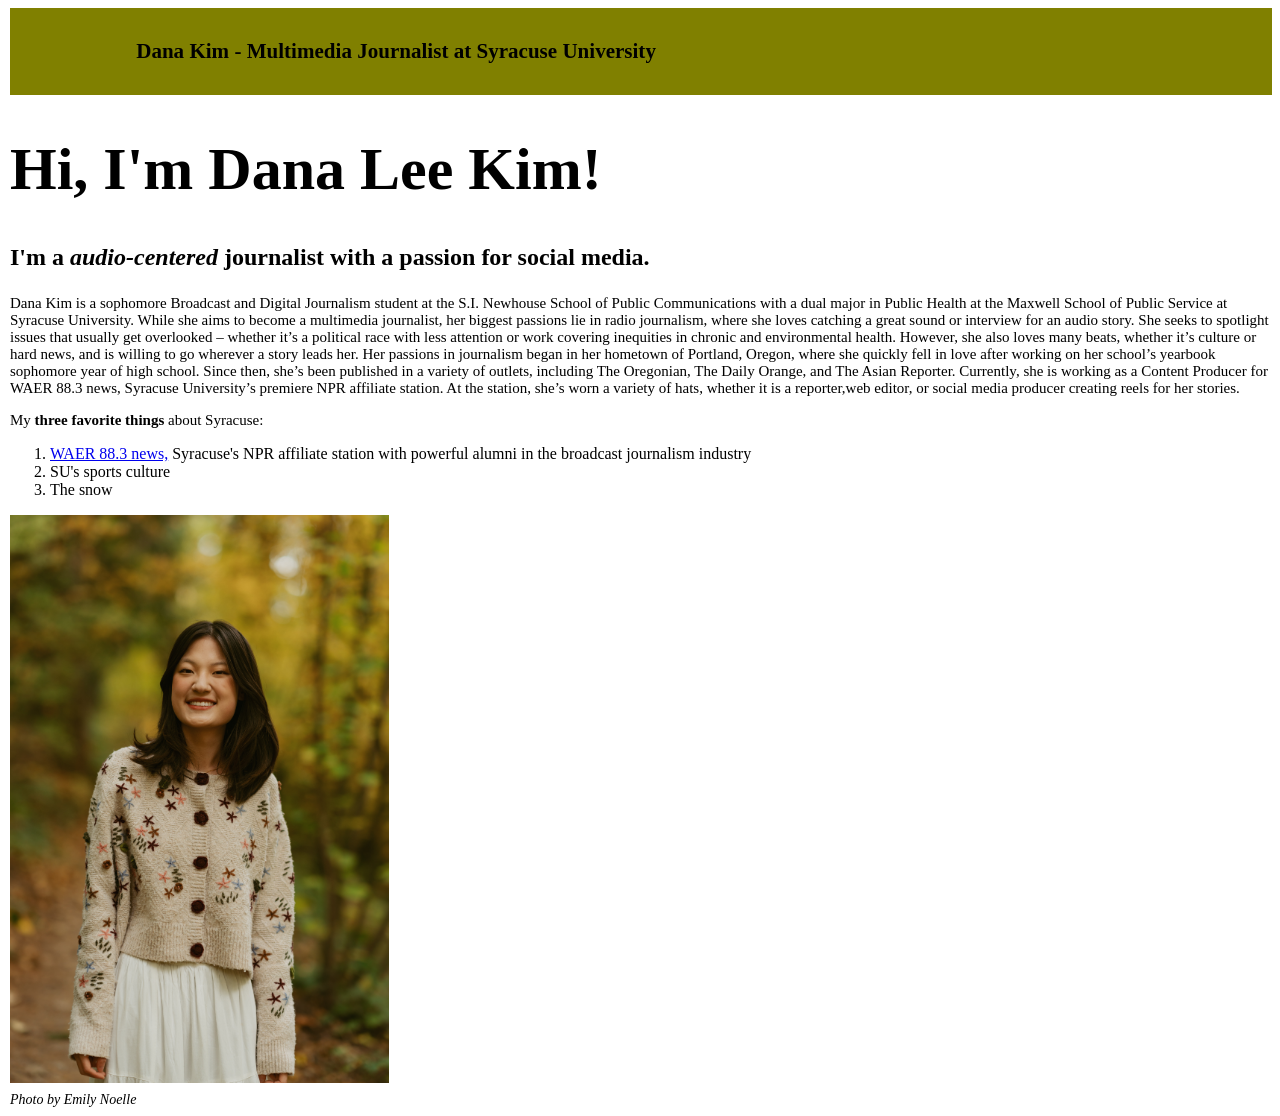
<file: index.html>
<!doctype html>
<html lang="en">
<link rel="stylesheet" href="stylesheet.css">
  <head>
    <meta charset="utf-8">

    <meta name="viewport" content="width=device-width, initial-scale=1">

    <title>Dana Lee Kim - JNL 221 - Portfolio </title>
  </head>
  <body>

    <div class="container">

      <div class="row">
        <header class="col bg-secondary text-white p-2 mb-4">
          <h3>Dana Kim - Multimedia Journalist at Syracuse University </h3>
        </header>

      </div>

      <div class="row">

        <div class="col-lg-7">

          <h1> Hi, I'm Dana Lee Kim! </h1>

          <h2> I'm a <em> audio-centered </em>journalist with a passion for social media. </h2>

          <p> Dana Kim is a sophomore Broadcast and Digital Journalism student at the S.I. Newhouse School of Public Communications with a dual major in Public Health at the Maxwell School of Public Service at Syracuse University. 

While she aims to become a multimedia journalist, her biggest passions lie in radio journalism, where she loves catching a great sound or interview for an audio story. She seeks to spotlight issues that usually get overlooked – whether it’s a political race with less attention or work covering inequities in chronic and environmental health. 

However, she also loves many beats, whether it’s culture or hard news, and is willing to go wherever a story leads her. 

Her passions in journalism began in her hometown of Portland, Oregon, where she quickly fell in love after working on her school’s yearbook sophomore year of high school. Since then, she’s been published in a variety of outlets, including The Oregonian, The Daily Orange, and The Asian Reporter.

Currently, she is working as a Content Producer for WAER 88.3 news, Syracuse University’s premiere NPR affiliate station. At the station, she’s worn a variety of hats, whether it is a reporter,web editor, or social media producer creating reels for her stories. 

</p>

          <p>My <strong>three favorite things</strong> about Syracuse:</p>

          <ol> 
            <li> <a href="https://www.waer.org"> WAER 88.3 news,</a> Syracuse's NPR affiliate station with powerful alumni in the broadcast journalism industry </li>
            <li> SU's sports culture </li>
            <li> The snow </li>
          </ol>

          <img src="IMG1jpg.jpg"alt="Dana Kim in nature">

          <div class="caption"> Photo by Emily Noelle </div>
       

        

        </div>

      </div>

    <!-- Bootstrap Bundle with Popper -->
    <script src="https://cdn.jsdelivr.net/npm/bootstrap@5.0.2/dist/js/bootstrap.bundle.min.js" integrity="sha384-MrcW6ZMFYlzcLA8Nl+NtUVF0sA7MsXsP1UyJoMp4YLEuNSfAP+JcXn/tWtIaxVXM" crossorigin="anonymous"></script>

  </body>
</html>
</file>
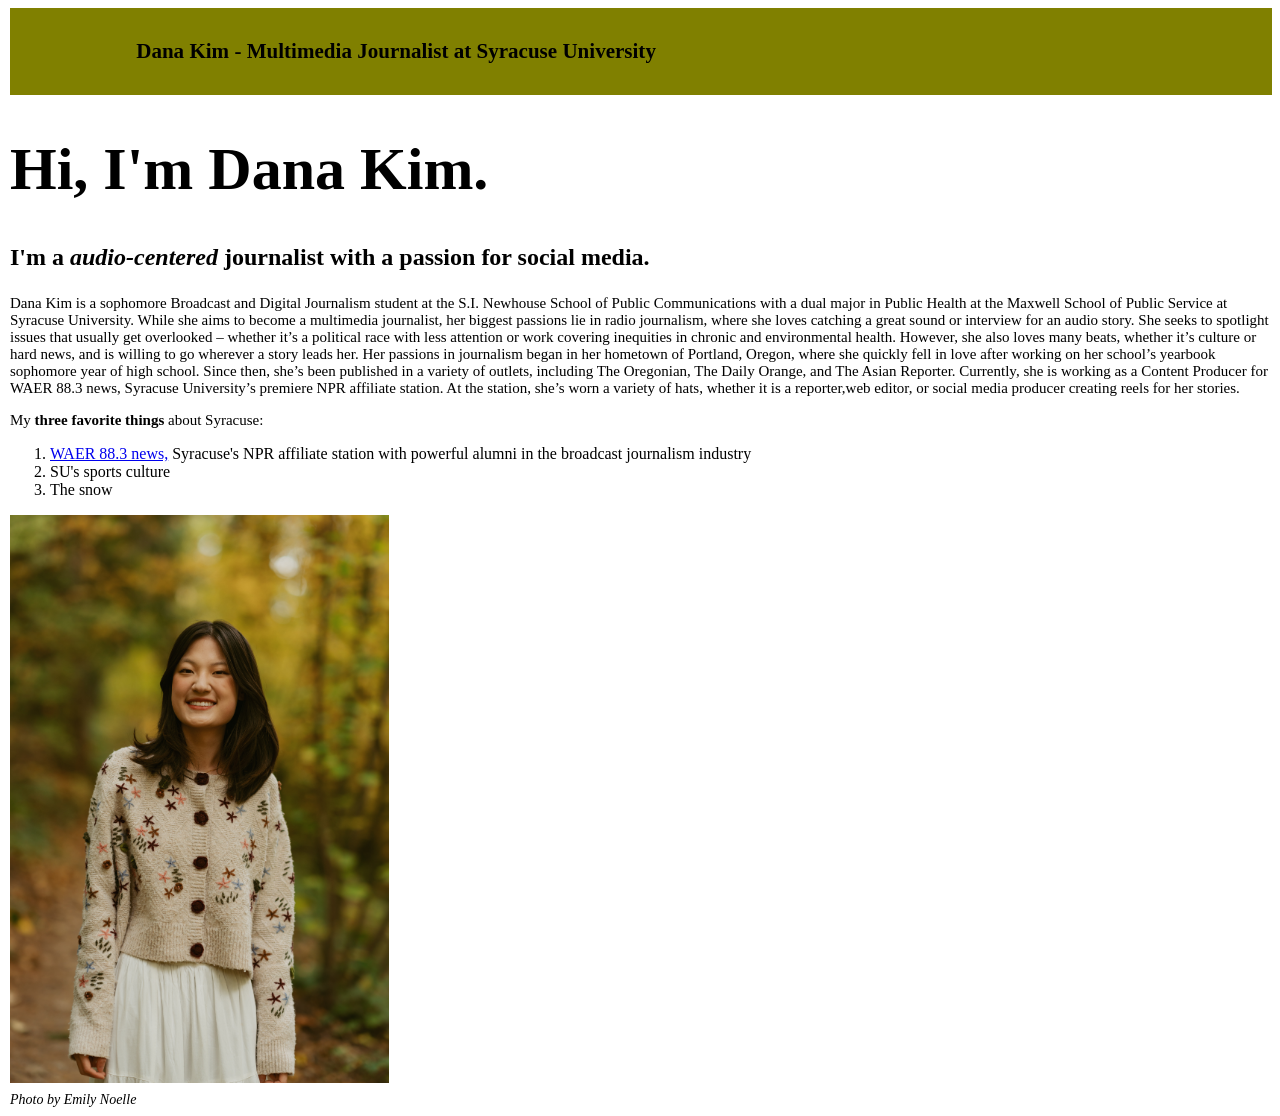
<file: basichtml/index.html>
<!doctype html>
<html lang="en">
<link rel="stylesheet" href="stylesheet.css">
  <head>
    <meta charset="utf-8">

    <meta name="viewport" content="width=device-width, initial-scale=1">

    <title>Dana Lee Kim - JNL 221 - Portfolio </title>
  </head>
  <body>

    <div class="container">

      <div class="row">
        <header class="col bg-secondary text-white p-2 mb-4">
          <h3>Dana Kim - Multimedia Journalist at Syracuse University </h3>
        </header>

      </div>

      <div class="row">

        <div class="col-lg-7">

          <h1> Hi, I'm Dana Kim. </h1>

          <h2> I'm a <em> audio-centered </em>journalist with a passion for social media. </h2>

          <p> Dana Kim is a sophomore Broadcast and Digital Journalism student at the S.I. Newhouse School of Public Communications with a dual major in Public Health at the Maxwell School of Public Service at Syracuse University. 

While she aims to become a multimedia journalist, her biggest passions lie in radio journalism, where she loves catching a great sound or interview for an audio story. She seeks to spotlight issues that usually get overlooked – whether it’s a political race with less attention or work covering inequities in chronic and environmental health. 

However, she also loves many beats, whether it’s culture or hard news, and is willing to go wherever a story leads her. 

Her passions in journalism began in her hometown of Portland, Oregon, where she quickly fell in love after working on her school’s yearbook sophomore year of high school. Since then, she’s been published in a variety of outlets, including The Oregonian, The Daily Orange, and The Asian Reporter.

Currently, she is working as a Content Producer for WAER 88.3 news, Syracuse University’s premiere NPR affiliate station. At the station, she’s worn a variety of hats, whether it is a reporter,web editor, or social media producer creating reels for her stories. 

</p>

          <p>My <strong>three favorite things</strong> about Syracuse:</p>

          <ol> 
            <li> <a href="https://www.waer.org"> WAER 88.3 news,</a> Syracuse's NPR affiliate station with powerful alumni in the broadcast journalism industry </li>
            <li> SU's sports culture </li>
            <li> The snow </li>
          </ol>

          <img src="IMG1jpg.jpg"alt="Dana Kim in nature">

          <div class="caption"> Photo by Emily Noelle </div>
       

        

        </div>

      </div>

    <!-- Bootstrap Bundle with Popper -->
    <script src="https://cdn.jsdelivr.net/npm/bootstrap@5.0.2/dist/js/bootstrap.bundle.min.js" integrity="sha384-MrcW6ZMFYlzcLA8Nl+NtUVF0sA7MsXsP1UyJoMp4YLEuNSfAP+JcXn/tWtIaxVXM" crossorigin="anonymous"></script>

  </body>
</html>
</file>
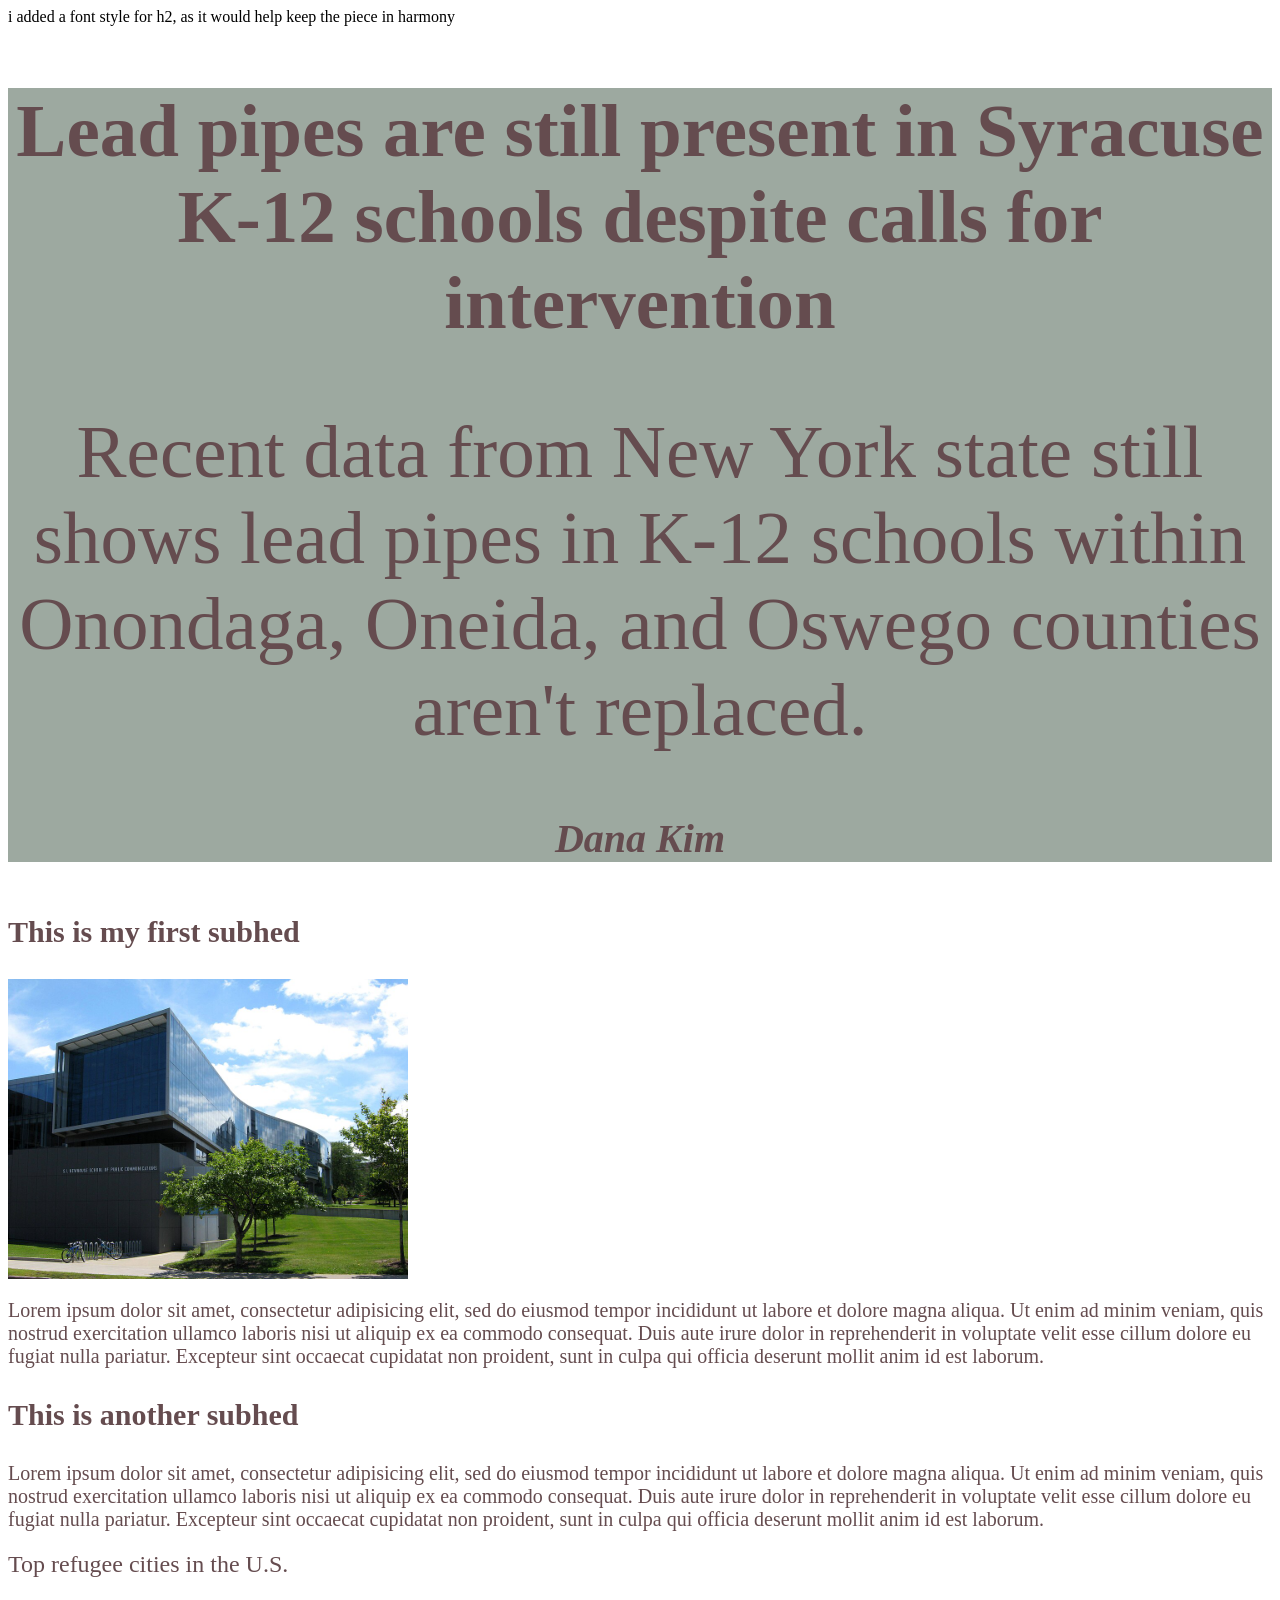
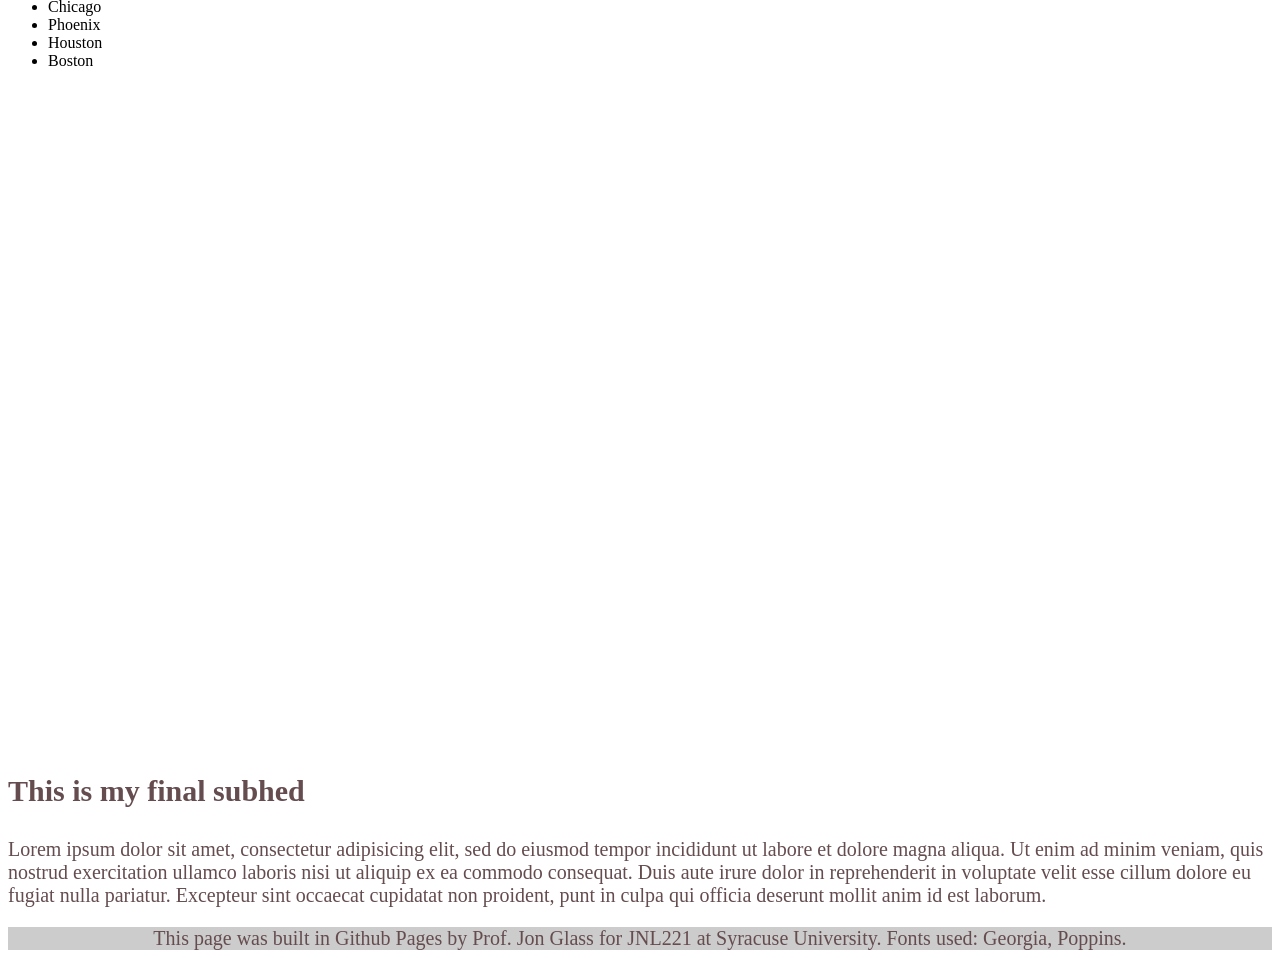
<file: final/index.html>
<!-- This is the completed HTML page for our final project template. -->
i added a font style for h2, as it would help keep the piece in harmony
<!DOCTYPE html>
<html lang="en">
	<head>
		<title>Final project template: HTML</title>
		<!-- Required meta tags -->
		<meta charset="utf-8">
		<meta name="viewport" content="width=device-width, initial-scale=1">


		<link rel="stylesheet" href="final.css" >

		<!-- Google font: Poppins -->
		
	</head>
		
	<body>
		<section class="header" > 
			<h1> Lead pipes are still present in Syracuse K-12 schools despite calls for intervention </h1>
			<h2> Recent data from New York state still shows lead pipes in K-12 schools within Onondaga, Oneida, and Oswego counties aren't replaced.</h2>
			<h4> Dana Kim </h4>
		</section>
		<section>
			<h3>This is my first subhed</h3>
			<!-- Add image below this comment -->
			 <img src="newhouse.jpg"alt="newhouse building" height="300px" width="400px">




			<p>Lorem ipsum dolor sit amet, consectetur adipisicing elit, sed do eiusmod
			tempor incididunt ut labore et dolore magna aliqua. Ut enim ad minim veniam,
			quis nostrud exercitation ullamco laboris nisi ut aliquip ex ea commodo
			consequat. Duis aute irure dolor in reprehenderit in voluptate velit esse
			cillum dolore eu fugiat nulla pariatur. Excepteur sint occaecat cupidatat non
			proident, sunt in culpa qui officia deserunt mollit anim id est laborum.</p>
		</section>
		<section>
			<h3>This is another subhed</h3>
			<p>Lorem ipsum dolor sit amet, consectetur adipisicing elit, sed do eiusmod
			tempor incididunt ut labore et dolore magna aliqua. Ut enim ad minim veniam,
			quis nostrud exercitation ullamco laboris nisi ut aliquip ex ea commodo
			consequat. Duis aute irure dolor in reprehenderit in voluptate velit esse
			cillum dolore eu fugiat nulla pariatur. Excepteur sint occaecat cupidatat non
			proident, sunt in culpa qui officia deserunt mollit anim id est laborum.</p>
		</section>
		<section>
			<div class="list">
				<h2>Top refugee cities in the U.S.</h2>
				<ul>
					<li>Chicago</li>
					<li>Phoenix</li>
					<li>Houston</li>
					<li>Boston</li>
				</ul>
			</div>

			<!-- Add responsive Datawrapper element below this comment. -->

			<iframe title="Cancer Cases are Higher Than Average in Central New York" aria-label="Choropleth map" id="datawrapper-chart-DRS9a" src="https://datawrapper.dwcdn.net/DRS9a/1/" scrolling="no" frameborder="0" style="width: 0; min-width: 100% !important; border: none;" height="658" data-external="1"></iframe><script type="text/javascript">(function(){function e(){window.addEventListener(`message`,function(e){if(e.data[`datawrapper-height`]!==void 0){var t=document.querySelectorAll(`iframe`);for(var n in e.data[`datawrapper-height`])for(var r=0,i;i=t[r];r++)if(i.contentWindow===e.source){var a=e.data[`datawrapper-height`][n]+`px`;i.style.height=a}}})}e()})();</script>
			
		</section>
		<section>
			<h3>This is my final subhed</h3>
			<p>Lorem ipsum dolor sit amet, consectetur adipisicing elit, sed do eiusmod
			tempor incididunt ut labore et dolore magna aliqua. Ut enim ad minim veniam,
			quis nostrud exercitation ullamco laboris nisi ut aliquip ex ea commodo
			consequat. Duis aute irure dolor in reprehenderit in voluptate velit esse
			cillum dolore eu fugiat nulla pariatur. Excepteur sint occaecat cupidatat non
			proident, punt in culpa qui officia deserunt mollit anim id est laborum.</p>
		</section>
		<div class="footer">
			<p>This page was built in Github Pages by Prof. Jon Glass for JNL221 at Syracuse University. Fonts used: Georgia, Poppins.</p>
		</div>
	</body>
</html>
</file>
<file: stylesheet.css>
body {
  font-family: Georgia;
  max-width: 100rem;
  margin-left: 10px;
  margin-right: 1opx;
}

header {
  background-color:olive;
  font-size: 18px;
  padding-top: 10px;
  padding-bottom: 10px;
  padding-left: 10%;
  padding-right: 10%;
  margin-bottom: 15px;
}

img {
  width: 30%;
}

.caption {
  font-size: 14px;
  font-style: italic;
  margin-left: 0px;
  margin-right: 0px;
  margin-top: 5px;
  text-align: margin-left;
}

h1 {
  font-style: bold;
  font-size: 60px;
}

h2 {
  font-size: 24px;
  margin-bottom: 1.5rem;
  font-family: Georgia;
}

p {
  font-size: 15px;
  font-family: Georgia;
}

.otherimg {
  max-width: 50rem;
  margin-left: auto;
  margin-right: auto;
  margin-top: 30px;
  margin-bottom: 30px;
}
</file>
<file: basichtml/stylesheet.css>
body {
  font-family: Georgia;
  max-width: 100rem;
  margin-left: 10px;
  margin-right: 1opx;
}

header {
  background-color:olive;
  font-size: 18px;
  padding-top: 10px;
  padding-bottom: 10px;
  padding-left: 10%;
  padding-right: 10%;
  margin-bottom: 15px;
}

img {
  width: 30%;
}

.caption {
  font-size: 14px;
  font-style: italic;
  margin-left: 0px;
  margin-right: 0px;
  margin-top: 5px;
  text-align: margin-left;
}

h1 {
  font-style: bold;
  font-size: 60px;
}

h2 {
  font-size: 24px;
  margin-bottom: 1.5rem;
  font-family: Georgia;
}

p {
  font-size: 15px;
  font-family: Georgia;
}

.otherimg {
  max-width: 50rem;
  margin-left: auto;
  margin-right: auto;
  margin-top: 30px;
  margin-bottom: 30px;
}
</file>
<file: final/final.css>
/*This is the CSS page for our final template.*/
.footer p { /* This is how you add styles for only the p text within the footer. */
	background-color: #cccccc;
	text-align: center;
	font-size: 20px;
	margin-bottom: 0;
}

p {
	font-size: 20px;
	font-family: 'Times New Roman', serif;
	color: #654C4F;
}

.header {
	height: auto;
	font-weight: bold;
	font-size: 50px;
	text-align: center;
	font-family: 'Georgia', serif;
	background-color: #9DA9A0;
	color: #654C4F;
}

h2{
	font-style: 'Times New Roman', serif;
	font-weight: normal;
	color: #654C4F;
}
h4 {
	font-style: italic;
	font-size: 40px;
	font-family: 'Georgia', serif;
	color: #654C4F;


}
h3 {
	font-size: 30px;
	color: #654C4F;
}


/*Don't worry about this section yet*/
@media only screen and (max-width: 767px)
{
 .list {
 	float: none;
 	min-width: 90%;
 	margin-left: 10px;
 	margin-bottom: 30px;
 	margin-top: 30px;
 }
 iframe {
 	min-width: 90%;
 	margin-right: 10px;
 }
img { 
	float: right;
	margin-right: 5%;
	margin-left: 5%;
 }
</file>
